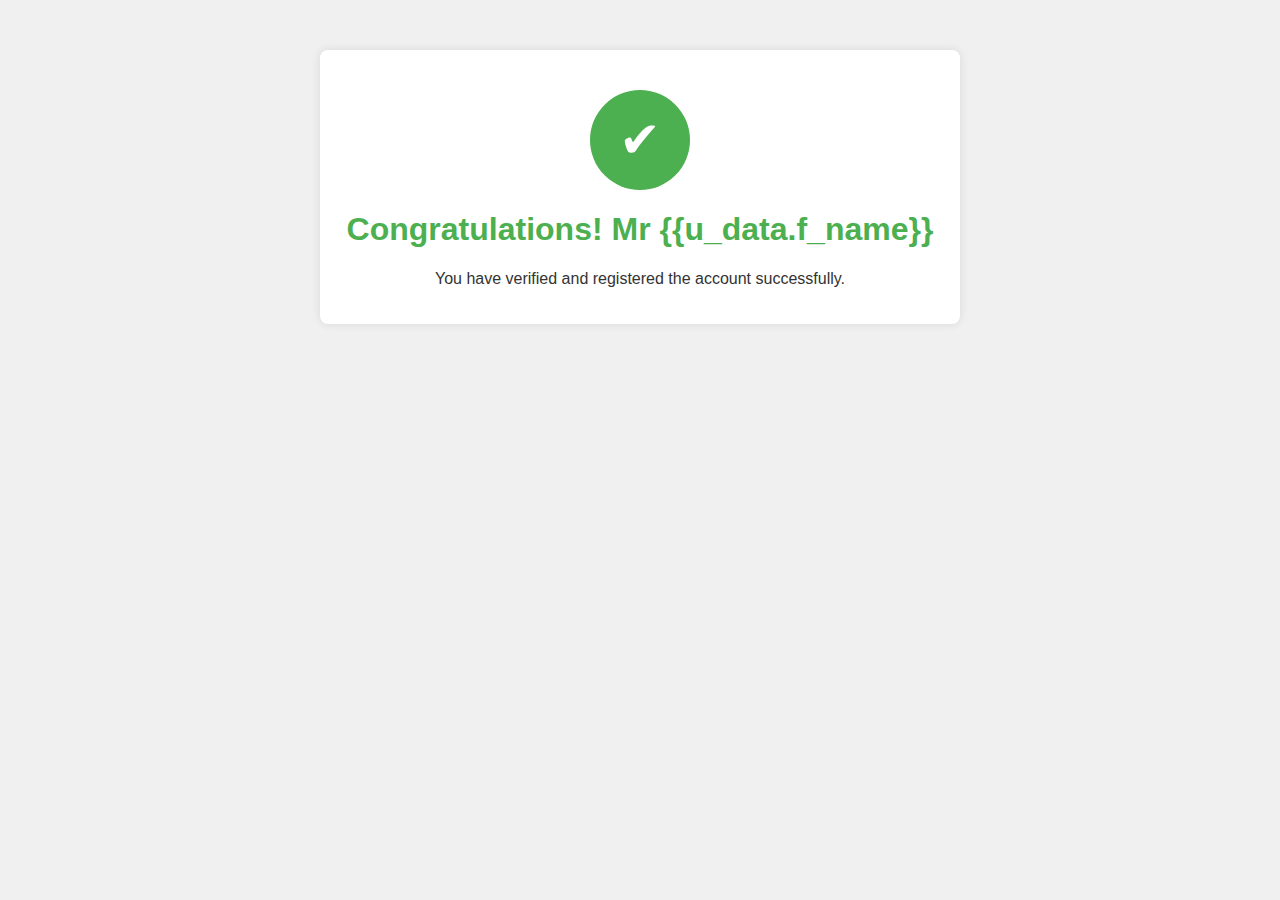
<file: freelance/templates/dashboard/congrats.html>
<!DOCTYPE html>
<html lang="en">
<head>
    <meta charset="UTF-8">
    <meta name="viewport" content="width=device-width, initial-scale=1.0">
    <title>Congratulations</title>
    <style>
        body {
            font-family: 'Arial', sans-serif;
            background-color: #f0f0f0;
            text-align: center;
            margin: 0;
            padding: 0;
        }

        .container {
            max-width: 600px;
            margin: 50px auto;
            background-color: #fff;
            padding: 20px;
            border-radius: 8px;
            box-shadow: 0 0 10px rgba(0, 0, 0, 0.1);
        }

        h1 {
            color: #4CAF50;
        }

        p {
            color: #333;
        }

        .success-icon {
            width: 100px;
            height: 100px;
            margin: 20px auto;
            background-color: #4CAF50;
            color: #fff;
            font-size: 50px;
            line-height: 100px;
            border-radius: 50%;
        }
    </style>
</head>
<body>
    <div class="container">
        <div class="success-icon">&#10004;</div>
        <h1>Congratulations! Mr <b>{{u_data.f_name}}</b></h1>
        <p>You have verified and registered the account successfully.</p>
    </div>
</body>
</html>
</file>
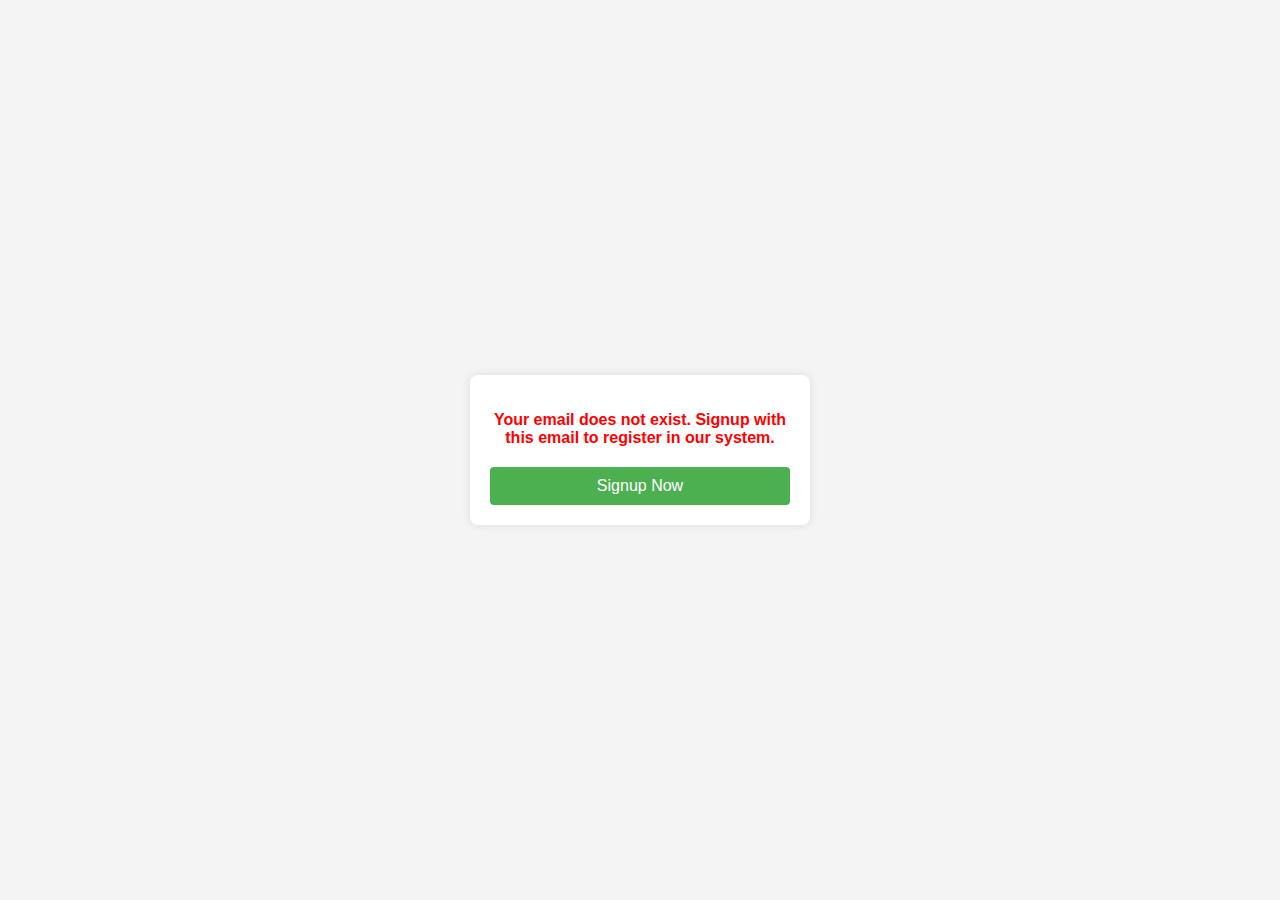
<file: freelance/templates/dashboard/fp_warning.html>
<!DOCTYPE html>
<html lang="en">
<head>
    <meta charset="UTF-8">
    <meta name="viewport" content="width=device-width, initial-scale=1.0">
    <title>Email Not Found</title>
    <style>
        body {
            font-family: Arial, sans-serif;
            background-color: #f4f4f4;
            margin: 0;
            padding: 0;
            display: flex;
            justify-content: center;
            align-items: center;
            height: 100vh;
        }

        .warning-container {
            background-color: #fff;
            border-radius: 8px;
            box-shadow: 0 0 10px rgba(0, 0, 0, 0.1);
            padding: 20px;
            width: 300px;
            text-align: center;
        }

        .warning-message {
            font-weight: bold;
            color: #f00;
            margin-bottom: 20px;
        }

        .signup-link {
            display: block;
            background-color: #4caf50;
            color: #fff;
            padding: 10px 15px;
            text-decoration: none;
            border-radius: 4px;
            cursor: pointer;
        }

        .signup-link:hover {
            background-color: #45a049;
        }
    </style>
</head>
<body>

<div class="warning-container">
    <p class="warning-message">Your email does not exist. Signup with this email to register in our system.</p>
    <a href="{% url 'login_page' %}" class="signup-link">Signup Now</a>
</div>
</body>
</html>
</file>
